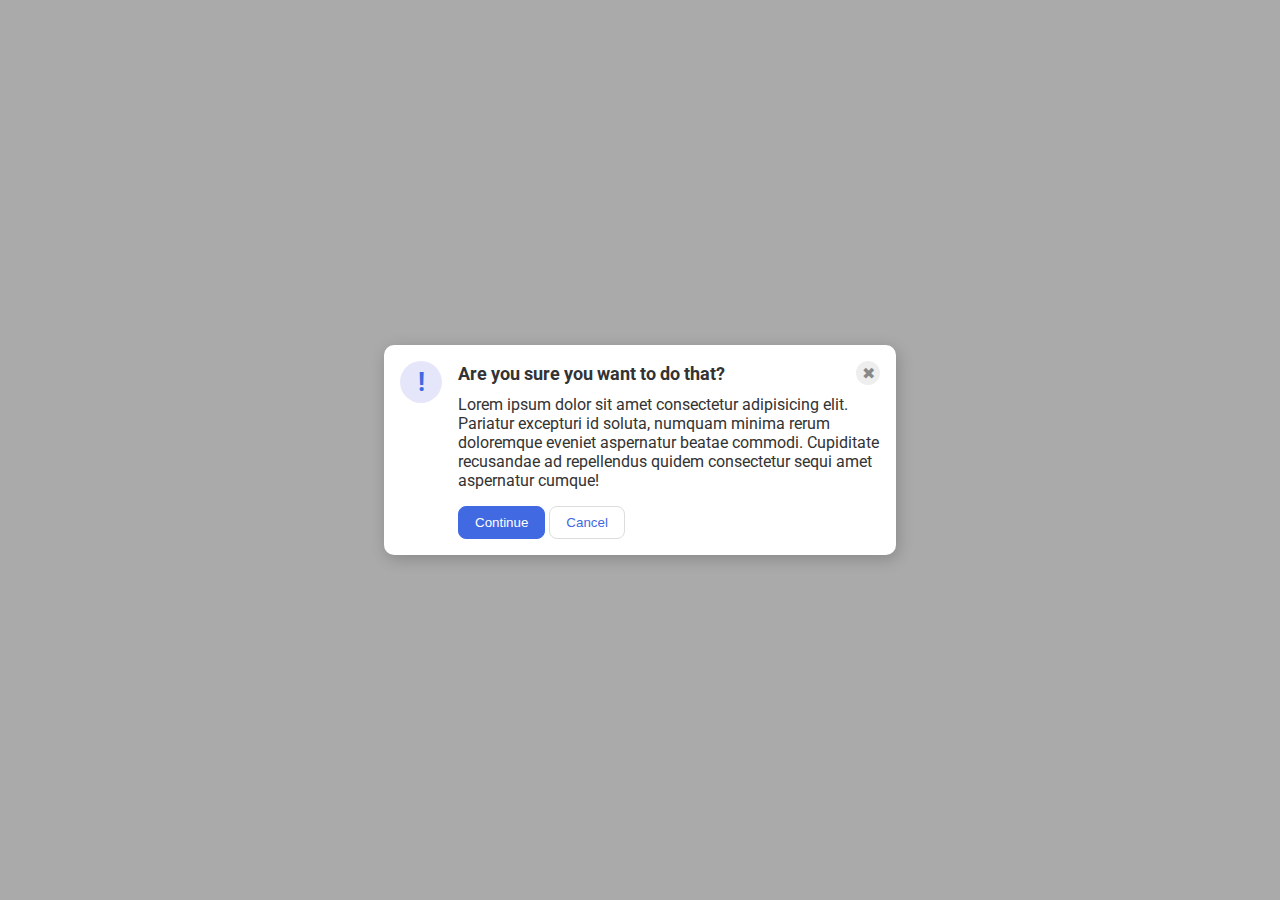
<file: flex/05-flex-modal/index.html>
<!DOCTYPE html>
<html lang="en">
  <head>
    <meta charset="UTF-8">
    <meta http-equiv="X-UA-Compatible" content="IE=edge">
    <meta name="viewport" content="width=device-width, initial-scale=1.0">
    <link rel="stylesheet" href="style.css">
    <title>Modal</title>
  </head>
  <body>
    <div class="modal">
      <div class="icon">!</div>
      <div class="container">
        <div class="header">Are you sure you want to do that?
          <div class="close-button">✖</div>
        </div>
        <div class="text">Lorem ipsum dolor sit amet consectetur adipisicing elit. Pariatur excepturi id soluta, numquam minima rerum doloremque eveniet aspernatur beatae commodi. Cupiditate recusandae ad repellendus quidem consectetur sequi amet aspernatur cumque!</div>
        <button class="continue">Continue</button>
        <button class="cancel">Cancel</button>
      </div>
    </div>
  </body>
</html>
</file>
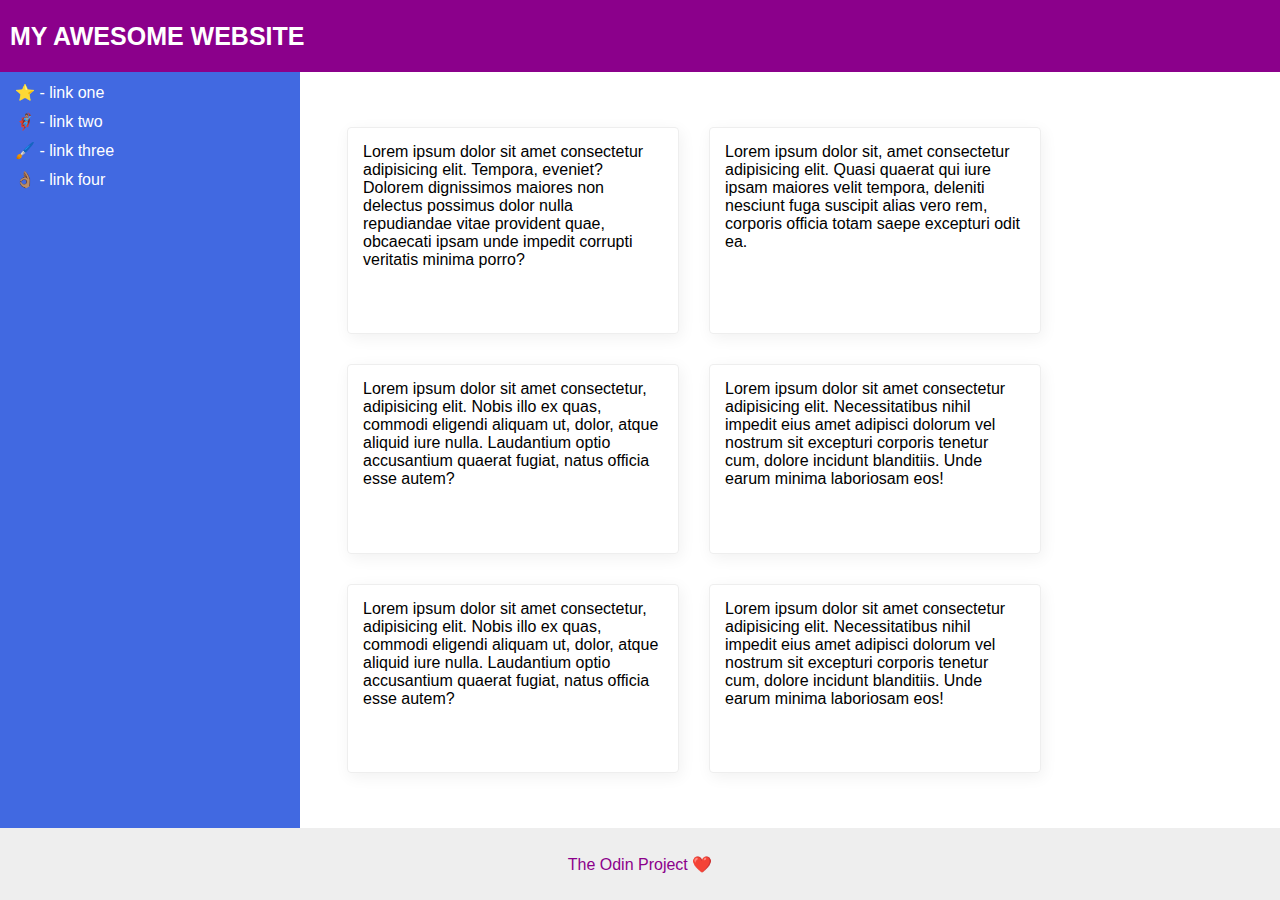
<file: flex/07-flex-layout-2/index.html>
<!DOCTYPE html>
<html lang="en">
  <head>
    <meta charset="UTF-8">
    <meta http-equiv="X-UA-Compatible" content="IE=edge">
    <meta name="viewport" content="width=device-width, initial-scale=1.0">
    <title>The Holy Grail</title>
    <link rel="stylesheet" href="style.css">
  </head>
  <body>
    <div class="header">
      MY AWESOME WEBSITE
    </div>
    <div class="middle"> 
      <div class="sidebar">
        <ul>
          <li><a href="#">⭐ - link one</a></li>
          <li><a href="#">🦸🏽‍♂️ - link two</a></li>
          <li><a href="#">🖌️ - link three</a></li>
          <li><a href="#">👌🏽 - link four</a></li>
        </ul>
      </div>
      <div class="cards">
        <div class="card">Lorem ipsum dolor sit amet consectetur adipisicing elit. Tempora, eveniet? Dolorem dignissimos maiores non delectus possimus dolor nulla repudiandae vitae provident quae, obcaecati ipsam unde impedit corrupti veritatis minima porro?</div>
        <div class="card">Lorem ipsum dolor sit, amet consectetur adipisicing elit. Quasi quaerat qui iure ipsam maiores velit tempora, deleniti nesciunt fuga suscipit alias vero rem, corporis officia totam saepe excepturi odit ea.</div>
        <div class="card">Lorem ipsum dolor sit amet consectetur, adipisicing elit. Nobis illo ex quas, commodi eligendi aliquam ut, dolor, atque aliquid iure nulla. Laudantium optio accusantium quaerat fugiat, natus officia esse autem?</div>
        <div class="card">Lorem ipsum dolor sit amet consectetur adipisicing elit. Necessitatibus nihil impedit eius amet adipisci dolorum vel nostrum sit excepturi corporis tenetur cum, dolore incidunt blanditiis. Unde earum minima laboriosam eos!</div>
        <div class="card">Lorem ipsum dolor sit amet consectetur, adipisicing elit. Nobis illo ex quas, commodi eligendi aliquam ut, dolor, atque aliquid iure nulla. Laudantium optio accusantium quaerat fugiat, natus officia esse autem?</div>
        <div class="card">Lorem ipsum dolor sit amet consectetur adipisicing elit. Necessitatibus nihil impedit eius amet adipisci dolorum vel nostrum sit excepturi corporis tenetur cum, dolore incidunt blanditiis. Unde earum minima laboriosam eos!</div>
      </div>
    
    </div>
    
    <div class="footer">
      <div>The Odin Project ❤️</div>
    </div>
  </body>
</html>
</file>
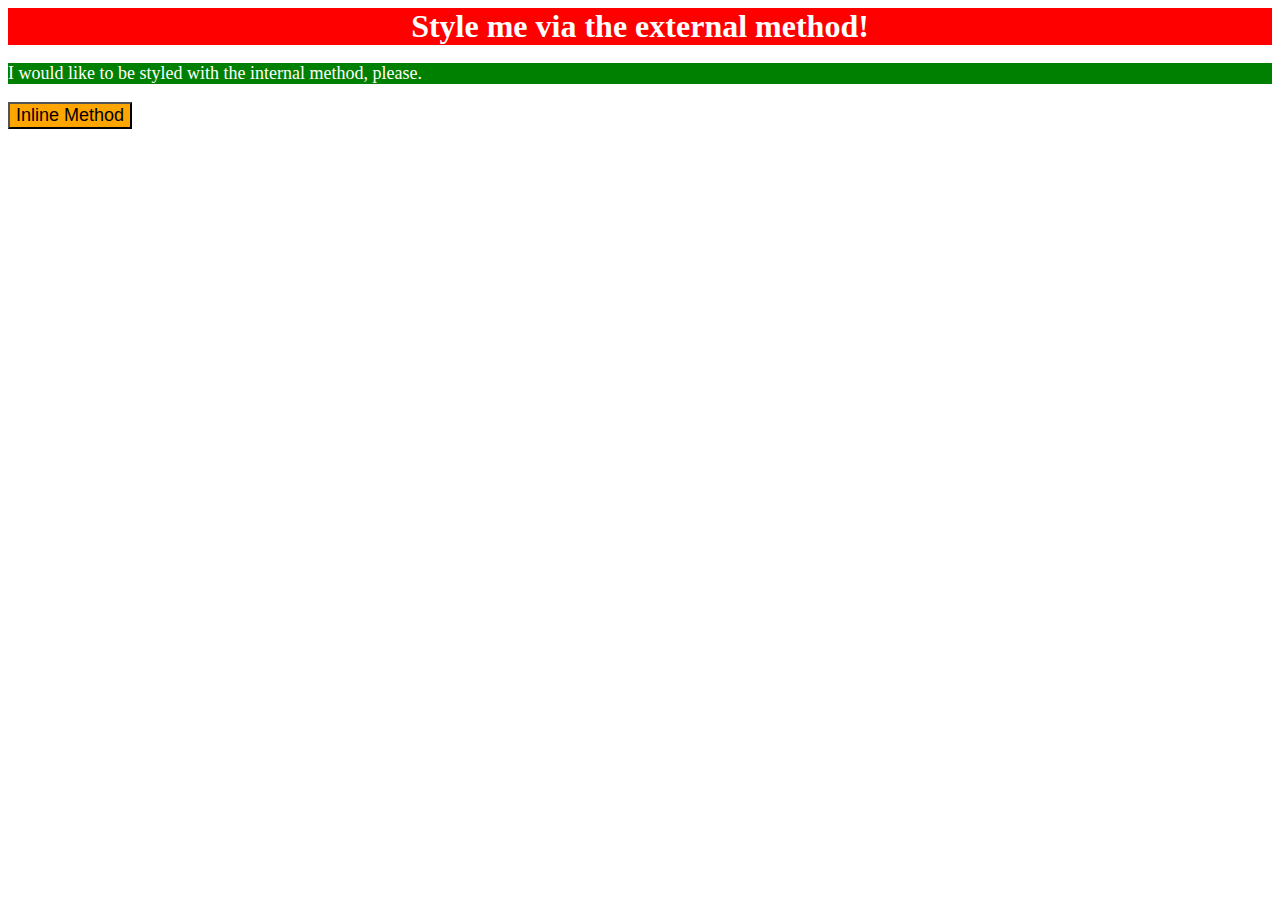
<file: foundations/01-css-methods/index.html>
<!DOCTYPE html>
<html lang="en">
  <head>
    <style>
      p {
        background-color: green;
        color: white;
        font-size: 18px;
      }
    </style>
    <link rel="stylesheet" href="styles.css">
    <meta charset="UTF-8">
    <meta http-equiv="X-UA-Compatible" content="IE=edge">
    <meta name="viewport" content="width=device-width, initial-scale=1.0">
    <title>Methods for Adding CSS</title>
  </head>
  <body>
    <div>Style me via the external method!</div>
    <p>I would like to be styled with the internal method, please.</p>
    <button style="background-color: orange; font-size: 18px;">Inline Method</button>
  </body>
</html>
</file>
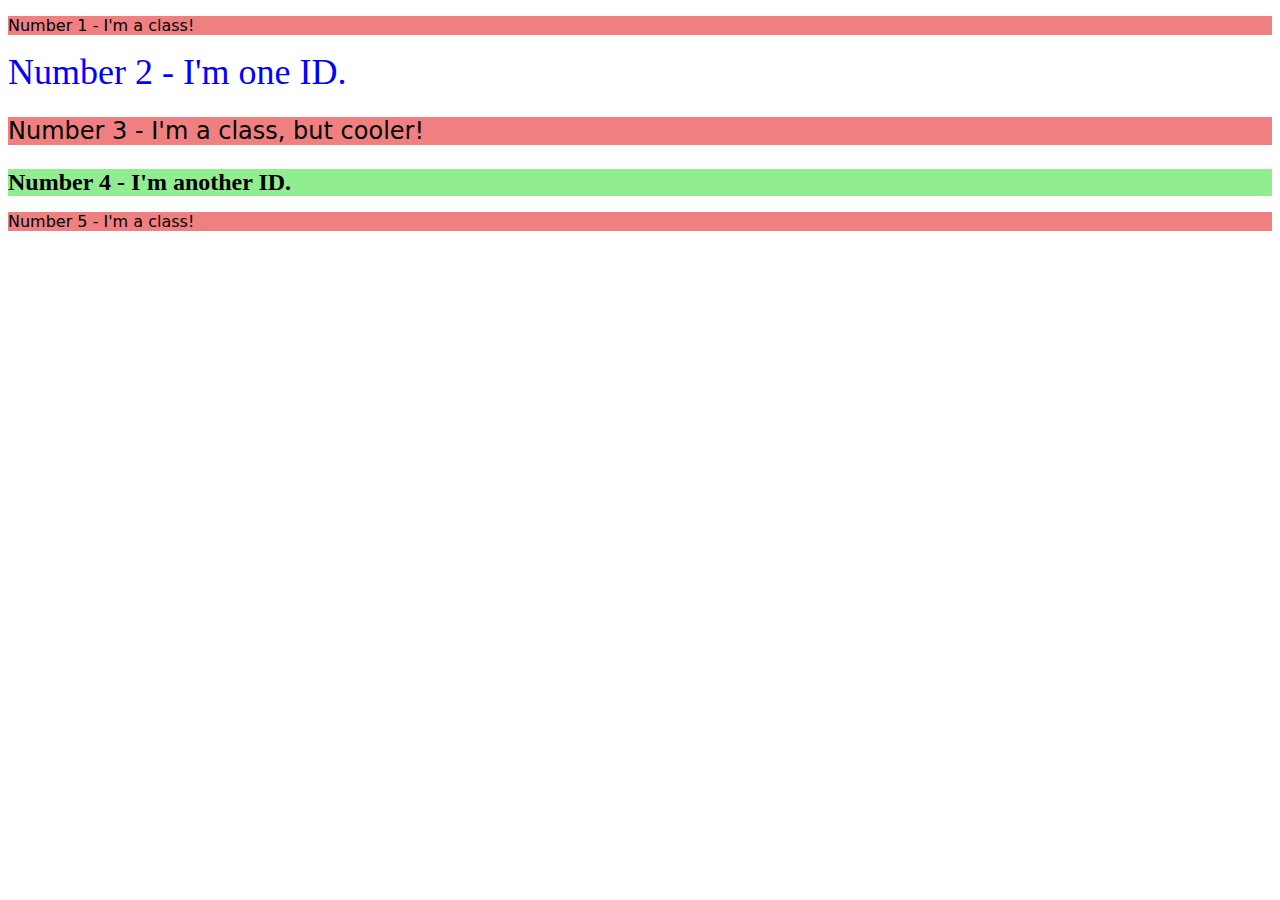
<file: foundations/02-class-id-selectors/index.html>
<!DOCTYPE html>
<html lang="en">
  <head>
    <meta charset="UTF-8">
    <meta http-equiv="X-UA-Compatible" content="IE=edge">
    <meta name="viewport" content="width=device-width, initial-scale=1.0">
    <title>Class and ID Selectors</title>
    <link rel="stylesheet" href="style.css">
  </head>
  <body>
    <p class="odd">Number 1 - I'm a class!</p>
    <div id="two">Number 2 - I'm one ID.</div>
    <p class="odd cooler">Number 3 - I'm a class, but cooler!</p>
    <div id="four">Number 4 - I'm another ID.</div>
    <p class="odd">Number 5 - I'm a class!</p>
  </body>
</html>
</file>
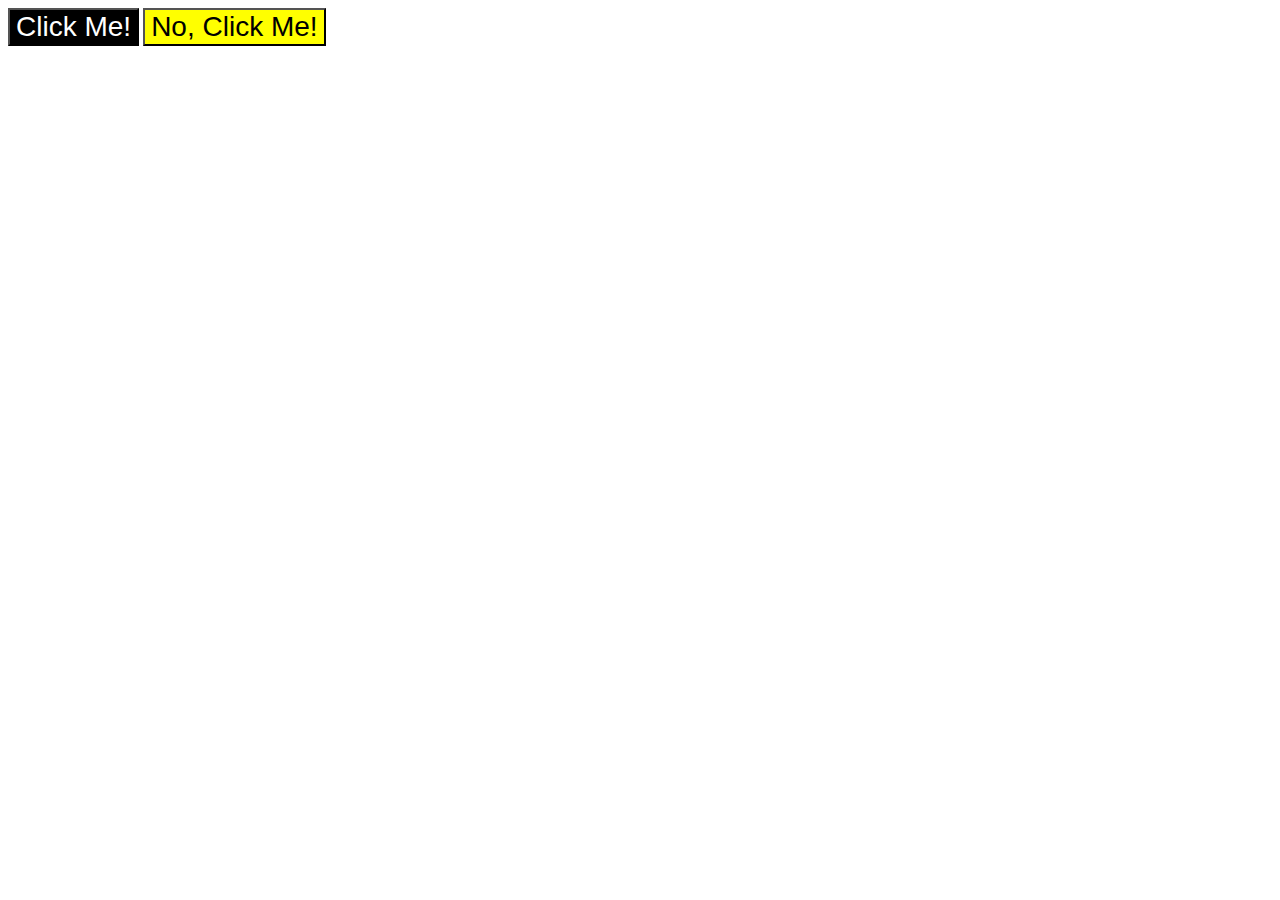
<file: foundations/03-grouping-selectors/index.html>
<!DOCTYPE html>
<html lang="en">
  <head>
    <meta charset="UTF-8">
    <meta http-equiv="X-UA-Compatible" content="IE=edge">
    <meta name="viewport" content="width=device-width, initial-scale=1.0">
    <title>Grouping Selectors</title>
    <link rel="stylesheet" href="style.css">
  </head>
  <body>
    <button class="click">Click Me!</button>
    <button class="noclick">No, Click Me!</button>
  </body>
</html>
</file>
<file: flex/05-flex-modal/style.css>
@import url('https://fonts.googleapis.com/css2?family=Roboto:wght@400;700&display=swap');

html, body {
  height: 100%;
}

body {
  font-family: Roboto, sans-serif;
  margin: 0;
  background: #aaa;
  color: #333;
  /* I'll give you this one for free lol */
  display: flex;
  align-items: center;
  justify-content: center;
}

.modal {
  background: white;
  width: 480px;
  border-radius: 10px;
  box-shadow: 2px 4px 16px rgba(0,0,0,.2);
  display: flex;
  gap: 16px;
  padding: 16px;
}

.header {
  display: flex;
  align-items: center;
  justify-content: space-between;
  font-weight: bold;
  font-size: 18px;
  margin-bottom: 10px;
}

.icon {
  color: royalblue;
  font-size: 26px;
  font-weight: 700;
  background: lavender;
  width: 42px;
  height: 42px;
  border-radius: 50%;
  display: flex;
  align-items: center;
  justify-content: center;
  flex-shrink: 0;
}

.close-button {
  background: #eee;
  border-radius: 50%;
  color: #888;
  font-weight: 400;
  font-size: 16px;
  height: 24px;
  width: 24px;
  display: flex;
  align-items: center;
  justify-content: center;
}

button {
  padding: 8px 16px;
  border-radius: 8px;
}

button.continue {
  background: royalblue;
  border: 1px solid royalblue;
  color: white;
}

button.cancel {
  background: white;
  border: 1px solid #ddd;
  color: royalblue;
}

/*.container {
  display: flex;
  flex-direction: column;
} */

.text {
  margin-bottom: 16px;
}
</file>
<file: flex/07-flex-layout-2/style.css>
body {
  font-family: -apple-system, BlinkMacSystemFont, 'Segoe UI', Roboto, Oxygen, Ubuntu, Cantarell, 'Open Sans', 'Helvetica Neue', sans-serif;
  margin: 0;
  min-height: 100vh;
  display: flex;
  flex-direction: column;
}

.header {
  height: 72px;
  background: darkmagenta;
  color: white;
  display: flex;
  align-items: center;
  padding-left: 10px;
  font-weight: bold;
  font-size: 25px;
}

.footer {
  height: 72px;
  background: #eee;
  color: darkmagenta;
  display: flex;
  justify-content: center;
  align-items: center;
}

.sidebar {
  width: 300px;
  background: royalblue;
  flex-shrink: 0;
}

.card {
  border: 1px solid #eee;
  box-shadow: 2px 4px 16px rgba(0,0,0,.06);
  border-radius: 4px;
  width: 300px;
  padding: 15px;
  margin: 15px;
}

.middle {
  display: flex;
  flex: 1;
}

.cards {
  display: flex;
  flex-wrap: wrap;
  margin-top: 20px;
  margin-bottom: 20px;
  margin-left: 12px;
  padding: 20px;
}

a {
  text-decoration: none;
  color: white;
}

ul {
  list-style: none;
  padding-left: 10px;
  margin-top: 6px;
}

li {
  padding: 5px;
}
</file>
<file: foundations/01-css-methods/styles.css>
div {
    background-color: red;
    color: white;
    font-size: 32px;
    font-weight: bold;
    text-align: center;
}
</file>
<file: foundations/02-class-id-selectors/style.css>
.odd {
    background-color: lightcoral;
    font-family: Verdana, "DejaVu Sans", sans-serif;
}

#two {
    color: blue;
    font-size: 36px;
}

.cooler {
    font-size: 24px;
}

#four {
    background-color: lightgreen;
    font-size: 24px;
    font-weight: bold;
}
</file>
<file: foundations/03-grouping-selectors/style.css>
.click,
.noclick {
    font-size: 28px;
    font-family: Helvetica, "Times New Roman", sans-serif;
}

.click {
    background-color: black;
    color: white
}

.noclick {
    background-color: yellow;
}
</file>
